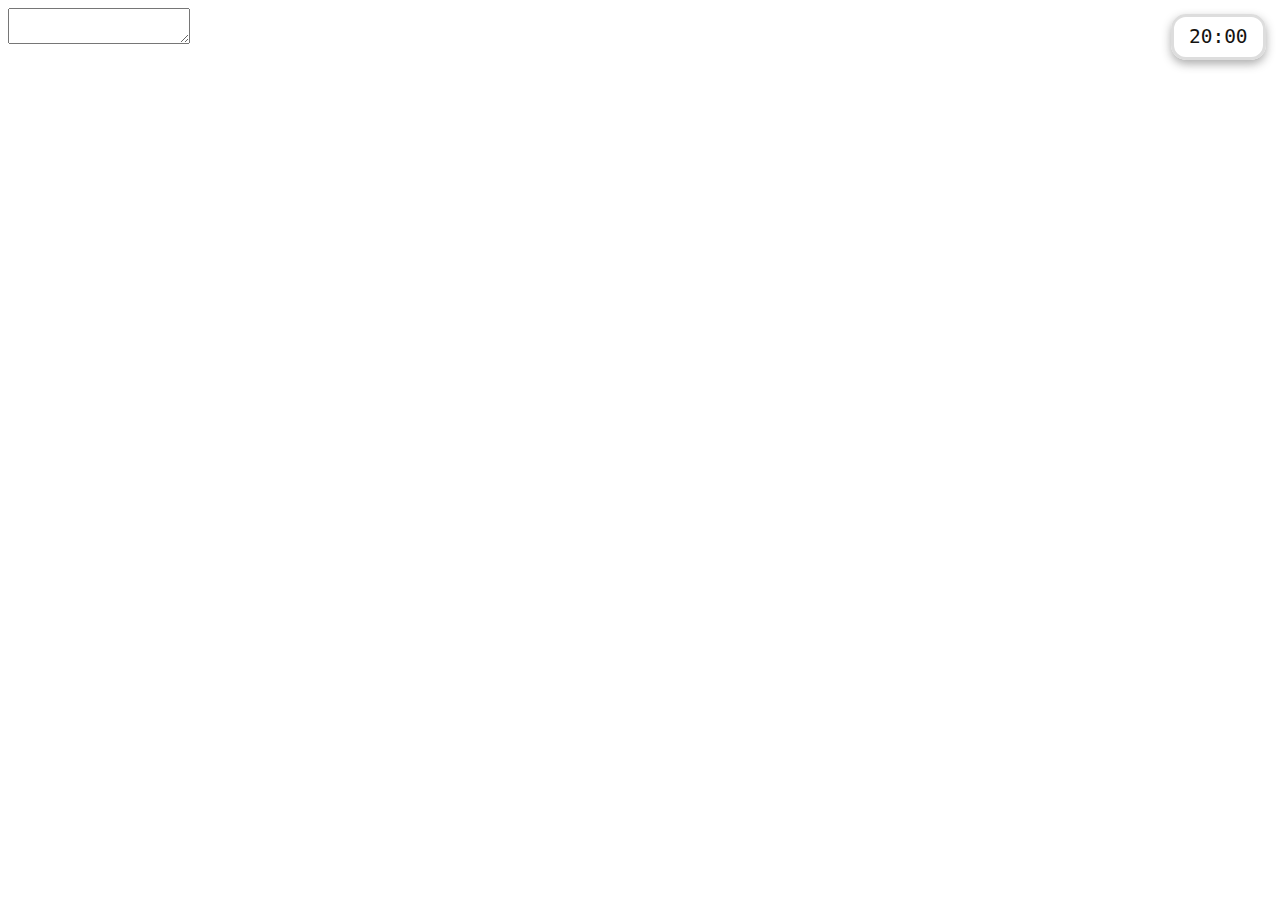
<file: index.html>
<!DOCTYPE html>
<html lang="" xml:lang="">
  <head>
    <title>Descubrimiento de patrones en datos de movimiento usando modelos supervisados y no supervisados</title>
    <meta charset="utf-8" />
    <meta name="author" content="Emmanuel Alcalá" />
    <meta name="date" content="2023-11-16" />
    <script src="index_files/header-attrs/header-attrs.js"></script>
    <link rel="stylesheet" href="xaringan-themer.css" type="text/css" />
    <link rel="stylesheet" href="libs/my-theme.css" type="text/css" />
  </head>
  <body>
    <textarea id="source">






class: center, title-slide, inverse-slide

&lt;style&gt;
.title-slide .remark-slide-number {
  display: none;
}

.title-slide h1 {
font-weight: bold;
font-size: 50px;
color: #282828;
}

.title-slide h2 {
font-weight: bold;
font-size: 40px;
color: #282828;
}

.subtitle-slide h1 {
  font-weight: bold;
  font-size: 40px;
}

.inverse-slide {
  background-color: #84a396;
  color: #020202;
}


.black-slide {
  background-color: #393533;
  color: #B58322;
}

&lt;/style&gt;

&lt;style&gt;
.remark-slide-content {
  font-size: 28px;
}

&lt;/style&gt;

&lt;style&gt;

.center2 {
  margin: -1%;
  position: absolute;
  top: 72%;
  left: 51%;
  width: 240px;
  height: 128px;
  -ms-transform: translate(-50%, -50%);
  transform: translate(-50%, -50%);
}

.logo {
  position: absolute;
  top: 1em;
  right: 1em;
  width: 110px;
  height: 128px;
  z-index: 0;
}

.my-one-page-font {
  font-size: 20px;
}

&lt;/style&gt;

&lt;style&gt;
blockquote {
    background-color: #afc0d5;
    /* font face italic */
    font-style: italic;
}
&lt;/style&gt;

&lt;style&gt;
div.footnotes {
  position: absolute;
  bottom: 0;
  margin-bottom: 10px;
  width: 80%;
  font-size: 0.6em;
}
&lt;/style&gt;

&lt;script&gt;
$(document).ready(function() {
  $('section:not(.backdrop):not(.title-slide)').append('&lt;div class=\"footnotes\"&gt;&lt;/div&gt;');

  // Use a regular expression to find and process your custom footnote syntax
  $('section').each(function() {
    var slide = $(this);
    var slideHtml = slide.html();

    slideHtml = slideHtml.replace(/\[\^(\d+)\]:\s*(.*?)\n/g, function(match, fnNum, text) {
      // Add the footnote text to the footnotes div
      var footnoteDiv = slide.find('div.footnotes');
      var existingFootnotes = footnoteDiv.html() || '';
      footnoteDiv.html(existingFootnotes + fnNum + '. ' + text + '&lt;br/&gt;');

      // Replace the footnote marker in the slide with a superscript number
      return '&lt;sup&gt;' + fnNum + '&lt;/sup&gt;';
    });

    slide.html(slideHtml);
  });
});
&lt;/script&gt;



# Discovering patterns in motion data using ~~supervised and~~ unsupervised models
# Emmanuel Alcalá
## CEIC, Universidad de Guadalajara

.center2[
&lt;img src="img/logo_ceic.png" width="100%" style="display: block; margin: auto;" /&gt;
]

---
class: middle

# The importance of measuring the spatial domain

--

Typically, experiments measure behavior subject to two constraints:

--

* a set of discrete responses predefined by the experimenter

--

* a particular experimental paradigm or tradition that dictates, more or less, what is important to measure

--

These two constraints, in turn, are restricted by the space of possibilities that technology allows.

---
class: middle

# The importance of measuring the spatial domain

The study of learning and behavior began in *space* (e.g., mazes, open field, etc).

--

With the invention of the operant conditioning chamber, the experimental study of behavior focused on time (interruptions of switches per unit of time, to be precise).

--

The limitations of not measuring the (3) spatial dimension of behavior have been recognized. For example, Davison (2018) describes an experiment by Alsop (1987) where pigeons were unable to discriminate between two magnetic fields. However, Mora et al (2004) achieved discrimination when they allowed pigeons to *walk*.

---
class: middle

&lt;blockquote&gt;
But behavior in the one dimension of time cannot properly and fully simulate behavior in time plus the additional 3 dimensions of space, because time is unidirectional and space is bidirectional. 
.right[-- &lt;cite&gt;Michael Davison, 2018&lt;/cite&gt;]
&lt;/blockquote&gt;

--

To the extent that behavior occurs in space and time, the importance of studying the spatial dynamics of behavior remains an empirical question.

---
class: middle

--

However, acknowledging it is not enough. Measuring behavior continuously in space increases the number of dimensions, which has long been a technical problem.

--

Here we illustrate a workflow that makes use of recent developments in ML that could help solve these problems.

--

We just explored a class of learning models called *unsupervised* models. These models are used to discover patterns in data without the need for a predefined labels.

---
class: middle

## Workflow

&lt;img src="img/diagrama_DLC.png" width="80%" style="display: block; margin: auto;" /&gt;
---
class: middle

## Data

Data comes from Campos-Ordonez et al (2022). The positional data of mice exposed to Cyclohexane and non-exposed mice was obtained using DeepLabCut (Mathis et al, 2018). Nine bodyparts were tracked: nose, left ear, right ear, neck, middle back, tail base, and three points along the tail.

&lt;img src="img/keypointing.png" width="50%" style="display: block; margin: auto;" /&gt;
---
class: middle

Example of reconstruction of a mouse's trajectory using estimated poses with DLC.

&lt;img src="img/T17_EXP_26_ABRIL_PM_tseconds.gif" width="70%" style="display: block; margin: auto;" /&gt;
&lt;!-- 
&lt;img src="img/T17_EXP_26_ABRIL_PM_tseconds.gif" width="70%" alt="Description"&gt; --&gt;

---
class: middle

## Feature engineering

Let `\(\boldsymbol{\gamma}_i(t)=(x_i(t), y_i(t))\)` for bodypart `\(i\)` at time `\(t\)`. The following features were obtaining from the positional data:

&lt;img src="img/features.png" width="60%" style="display: block; margin: auto;" /&gt;
---
class: middle

## Embedding using a variational autoencoder

--

A variational autoencoder (VAE) is a generative model that learns a latent space `\(\mathbf{Z}\)`, low-dimensional representation of the data that captures the most important features, from `\(\mathbf{X}\)`. 

--

The VAE is trained to reconstruct the data `\(\mathbf{\tilde{X}}\)` from the latent space, a probability distribution that is assumed to be a multivariate normal distribution.

&lt;img src="img/vae.png" width="60%" style="display: block; margin: auto;" /&gt;

---
class: middle

## Behavioral segmentation using a hidden Markov model

--

From the latent space (or directly with the features), we can use a hidden Markov model to segment the data into behavioral states. 

--

A hidden Markov model is a generative model that assumes that the data is generated by a Markov process with hidden states. The hidden states are not directly observable, but the data is. The hidden states are assumed to be a Markov process, i.e., the probability of being in a state at time `\(t\)` depends only on the state at time `\(t-1\)`.

---
class: middle

# Results

## HMM with kinematic features as input

We were able to segment the data in three states using the kinematic features as input to the HMM. Ordering the mean speed or acceleration features by states we can see three modes of locomotion: stop (with micromovements), slow, and fast. However, we were not able to identify some clear patterns like circling.

&lt;img src="img/Fig3.png" width="50%" style="display: block; margin: auto;" /&gt;
---
class: middle

## HMM with VAE latent space as input

Using the latent space of the VAE as input to the HMM, we were able to identify several states, two on which included circling

For visualization, because the latent space is still high-dimensional, we used UMAP to reduce the dimensionality to 2D.

UMAP is a non-linear dimensionality reduction algorithm that preserves the global and local structure of the data.

---
class: middle, black-slide

Left is UMAP embedding of the latent space of the VAE colored by state from HMM. A dot point is showing the state-space trajectory of a mouse. 

&lt;div style="display: flex;"&gt;
  &lt;div style="flex: 3;"&gt;
    &lt;video width="90%" height="90%" controls id="my_video"&gt;
      &lt;source src="img/umap_states_vame_first.mp4" type="video/mp4"&gt;
    &lt;/video&gt;
  &lt;/div&gt;
  &lt;div style="flex: 1; text-align: center;"&gt;
    &lt;p&gt;Minuto 2&lt;/p&gt;
  &lt;/div&gt;
&lt;/div&gt;

&lt;div style="display: flex;"&gt;
  &lt;div style="flex: 3;"&gt;
    &lt;video width="90%" height="90%" controls id="my_video"&gt;
      &lt;source src="img/umap_states_vame_circling.mp4" type="video/mp4"&gt;
    &lt;/video&gt;
  &lt;/div&gt;
  &lt;div style="flex: 1; text-align: center;"&gt;
    &lt;p&gt;Minuto 17&lt;/p&gt;
  &lt;/div&gt;
&lt;/div&gt;

---
class: middle

## What's next

--

* Exploring other models (LSTM, AR-HMM, etc).
* Fine tune the VAE.
* Validate the model and the states with trained observers.

---
class: middle

.center[
  # Gracias
.content-box[jealcalat@gmail.com]
]
    </textarea>
<style data-target="print-only">@media screen {.remark-slide-container{display:block;}.remark-slide-scaler{box-shadow:none;}}</style>
<script src="https://remarkjs.com/downloads/remark-latest.min.js"></script>
<script>var slideshow = remark.create({
"ratio": "16:9",
"highlightStyle": "github",
"highlightLines": true,
"countIncrementalSlides": false
});
if (window.HTMLWidgets) slideshow.on('afterShowSlide', function (slide) {
  window.dispatchEvent(new Event('resize'));
});
(function(d) {
  var s = d.createElement("style"), r = d.querySelector(".remark-slide-scaler");
  if (!r) return;
  s.type = "text/css"; s.innerHTML = "@page {size: " + r.style.width + " " + r.style.height +"; }";
  d.head.appendChild(s);
})(document);

(function(d) {
  var el = d.getElementsByClassName("remark-slides-area");
  if (!el) return;
  var slide, slides = slideshow.getSlides(), els = el[0].children;
  for (var i = 1; i < slides.length; i++) {
    slide = slides[i];
    if (slide.properties.continued === "true" || slide.properties.count === "false") {
      els[i - 1].className += ' has-continuation';
    }
  }
  var s = d.createElement("style");
  s.type = "text/css"; s.innerHTML = "@media print { .has-continuation { display: none; } }";
  d.head.appendChild(s);
})(document);
// delete the temporary CSS (for displaying all slides initially) when the user
// starts to view slides
(function() {
  var deleted = false;
  slideshow.on('beforeShowSlide', function(slide) {
    if (deleted) return;
    var sheets = document.styleSheets, node;
    for (var i = 0; i < sheets.length; i++) {
      node = sheets[i].ownerNode;
      if (node.dataset["target"] !== "print-only") continue;
      node.parentNode.removeChild(node);
    }
    deleted = true;
  });
})();
// add `data-at-shortcutkeys` attribute to <body> to resolve conflicts with JAWS
// screen reader (see PR #262)
(function(d) {
  let res = {};
  d.querySelectorAll('.remark-help-content table tr').forEach(tr => {
    const t = tr.querySelector('td:nth-child(2)').innerText;
    tr.querySelectorAll('td:first-child .key').forEach(key => {
      const k = key.innerText;
      if (/^[a-z]$/.test(k)) res[k] = t;  // must be a single letter (key)
    });
  });
  d.body.setAttribute('data-at-shortcutkeys', JSON.stringify(res));
})(document);
(function() {
  "use strict"
  // Replace <script> tags in slides area to make them executable
  var scripts = document.querySelectorAll(
    '.remark-slides-area .remark-slide-container script'
  );
  if (!scripts.length) return;
  for (var i = 0; i < scripts.length; i++) {
    var s = document.createElement('script');
    var code = document.createTextNode(scripts[i].textContent);
    s.appendChild(code);
    var scriptAttrs = scripts[i].attributes;
    for (var j = 0; j < scriptAttrs.length; j++) {
      s.setAttribute(scriptAttrs[j].name, scriptAttrs[j].value);
    }
    scripts[i].parentElement.replaceChild(s, scripts[i]);
  }
})();
(function() {
  var links = document.getElementsByTagName('a');
  for (var i = 0; i < links.length; i++) {
    if (/^(https?:)?\/\//.test(links[i].getAttribute('href'))) {
      links[i].target = '_blank';
    }
  }
})();
// adds .remark-code-has-line-highlighted class to <pre> parent elements
// of code chunks containing highlighted lines with class .remark-code-line-highlighted
(function(d) {
  const hlines = d.querySelectorAll('.remark-code-line-highlighted');
  const preParents = [];
  const findPreParent = function(line, p = 0) {
    if (p > 1) return null; // traverse up no further than grandparent
    const el = line.parentElement;
    return el.tagName === "PRE" ? el : findPreParent(el, ++p);
  };

  for (let line of hlines) {
    let pre = findPreParent(line);
    if (pre && !preParents.includes(pre)) preParents.push(pre);
  }
  preParents.forEach(p => p.classList.add("remark-code-has-line-highlighted"));
})(document);</script>
<!DOCTYPE html PUBLIC "-//W3C//DTD XHTML 1.0 Transitional//EN" "http://www.w3.org/TR/xhtml1/DTD/xhtml1-transitional.dtd">
</style>
  <script>// Pandoc 2.9 adds attributes on both header and div. We remove the former (to
// be compatible with the behavior of Pandoc < 2.8).
document.addEventListener('DOMContentLoaded', function(e) {
  var hs = document.querySelectorAll("div.section[class*='level'] > :first-child");
  var i, h, a;
  for (i = 0; i < hs.length; i++) {
    h = hs[i];
    if (!/^h[1-6]$/i.test(h.tagName)) continue;  // it should be a header h1-h6
    a = h.attributes;
    while (a.length > 0) h.removeAttribute(a[0].name);
  }
});
</script>
  <style type="text/css">.countdown {
background: inherit;
position: absolute;
cursor: pointer;
font-size: 1.2em;
line-height: 1;
border-color: #ddd;
border-width: 3px;
border-style: solid;
border-radius: 15px;
box-shadow: 0px 4px 10px 0px rgba(50, 50, 50, 0.4);
-webkit-box-shadow: 0px 4px 10px 0px rgba(50, 50, 50, 0.4);
margin: 0.6em;
padding: 10px 15px;
text-align: center;
z-index: 10;
-webkit-user-select: none;
-moz-user-select: none;
-ms-user-select: none;
user-select: none;
}
.countdown {
display: flex;
align-items: center;
justify-content: center;
}
.countdown .countdown-time {
background: none;
font-size: 100%;
padding: 0;
}
.countdown-digits {
color: inherit;
}
.countdown.running {
border-color: #2A9B59FF;
background-color: #43AC6A;
}
.countdown.running .countdown-digits {
color: #002F14FF;
}
.countdown.finished {
border-color: #DE3000FF;
background-color: #F04124;
}
.countdown.finished .countdown-digits {
color: #4A0900FF;
}
.countdown.running.warning {
border-color: #CEAC04FF;
background-color: #E6C229;
}
.countdown.running.warning .countdown-digits {
color: #3A2F02FF;
}
.countdown.running.blink-colon .countdown-digits.colon {
opacity: 0.1;
}

.countdown:not(.running) .countdown-controls {
display: none;
}
.countdown-controls {
position: absolute;
top: -0.5rem;
right: -0.5rem;
left: -0.5rem;
display: flex;
justify-content: space-between;
margin: 0;
padding: 0;
}
.countdown-controls > button {
font-size: 1.5rem;
width: 1rem;
height: 1rem;
display: inline-block;
display: flex;
flex-direction: column;
align-items: center;
justify-content: center;
font-family: monospace;
padding: 10px;
margin: 0;
background: inherit;
border: 2px solid;
border-radius: 100%;
transition: 50ms transform ease-in-out, 150ms opacity ease-in;
--countdown-transition-distance: 10px;
}
.countdown .countdown-controls > button:last-child {
transform: translate(calc(-1 * var(--countdown-transition-distance)), var(--countdown-transition-distance));
opacity: 0;
color: #002F14FF;
background-color: #43AC6A;
border-color: #2A9B59FF;
}
.countdown .countdown-controls > button:first-child {
transform: translate(var(--countdown-transition-distance), var(--countdown-transition-distance));
opacity: 0;
color: #4A0900FF;
background-color: #F04124;
border-color: #DE3000FF;
}
.countdown.running:hover .countdown-controls > button,
.countdown.running:focus-within .countdown-controls > button{
transform: translate(0, 0);
opacity: 1;
}
.countdown.running:hover .countdown-controls > button:hover,
.countdown.running:focus-within .countdown-controls > button:hover{
transform: translate(0, calc(var(--countdown-transition-distance) / -2));
box-shadow: 0px 2px 5px 0px rgba(50, 50, 50, 0.4);
-webkit-box-shadow: 0px 2px 5px 0px rgba(50, 50, 50, 0.4);
}
.countdown.running:hover .countdown-controls > button:active,
.countdown.running:focus-within .countdown-controls > button:active{
transform: translate(0, calc(var(--coutndown-transition-distance) / -5));
}

.countdown.countdown-fullscreen {
z-index: 0;
}
.countdown-fullscreen.running .countdown-controls {
top: 1rem;
left: 0;
right: 0;
justify-content: center;
}
.countdown-fullscreen.running .countdown-controls > button + button {
margin-left: 1rem;
}
</style>
  <script>/* globals Shiny,Audio */
class CountdownTimer {
  constructor (el, opts) {
    if (typeof el === 'string' || el instanceof String) {
      el = document.querySelector(el)
    }

    if (el.counter) {
      return el.counter
    }

    const minutes = parseInt(el.querySelector('.minutes').innerText || '0')
    const seconds = parseInt(el.querySelector('.seconds').innerText || '0')
    const duration = minutes * 60 + seconds

    function attrIsTrue (x) {
      if (x === true) return true
      return !!(x === 'true' || x === '' || x === '1')
    }

    this.element = el
    this.duration = duration
    this.end = null
    this.is_running = false
    this.warn_when = parseInt(el.dataset.warnWhen) || -1
    this.update_every = parseInt(el.dataset.updateEvery) || 1
    this.play_sound = attrIsTrue(el.dataset.playSound)
    this.blink_colon = attrIsTrue(el.dataset.blinkColon)
    this.startImmediately = attrIsTrue(el.dataset.startImmediately)
    this.timeout = null
    this.display = { minutes, seconds }

    if (opts.src_location) {
      this.src_location = opts.src_location
    }

    this.addEventListeners()
  }

  addEventListeners () {
    const self = this

    if (this.startImmediately) {
      if (window.remark && window.slideshow) {
        // Remark (xaringan) support
        const isOnVisibleSlide = () => {
          return document.querySelector('.remark-visible').contains(self.element)
        }
        if (isOnVisibleSlide()) {
          self.start()
        } else {
          let started_once = 0
          window.slideshow.on('afterShowSlide', function () {
            if (started_once > 0) return
            if (isOnVisibleSlide()) {
              self.start()
              started_once = 1
            }
          })
        }
      } else if (window.Reveal) {
        // Revealjs (quarto) support
        const isOnVisibleSlide = () => {
          const currentSlide = document.querySelector('.reveal .slide.present')
          return currentSlide ? currentSlide.contains(self.element) : false
        }
        if (isOnVisibleSlide()) {
          self.start()
        } else {
          const revealStartTimer = () => {
            if (isOnVisibleSlide()) {
              self.start()
              window.Reveal.off('slidechanged', revealStartTimer)
            }
          }
          window.Reveal.on('slidechanged', revealStartTimer)
        }
      } else if (window.IntersectionObserver) {
        // All other situtations use IntersectionObserver
        const onVisible = (element, callback) => {
          new window.IntersectionObserver((entries, observer) => {
            entries.forEach(entry => {
              if (entry.intersectionRatio > 0) {
                callback(element)
                observer.disconnect()
              }
            })
          }).observe(element)
        }
        onVisible(this.element, el => el.countdown.start())
      } else {
        // or just start the timer as soon as it's initialized
        this.start()
      }
    }

    function haltEvent (ev) {
      ev.preventDefault()
      ev.stopPropagation()
    }
    function isSpaceOrEnter (ev) {
      return ev.code === 'Space' || ev.code === 'Enter'
    }
    function isArrowUpOrDown (ev) {
      return ev.code === 'ArrowUp' || ev.code === 'ArrowDown'
    }

    ;['click', 'touchend'].forEach(function (eventType) {
      self.element.addEventListener(eventType, function (ev) {
        haltEvent(ev)
        self.is_running ? self.stop() : self.start()
      })
    })
    this.element.addEventListener('keydown', function (ev) {
      if (ev.code === "Escape") {
        self.reset()
        haltEvent(ev)
      }
      if (!isSpaceOrEnter(ev) && !isArrowUpOrDown(ev)) return
      haltEvent(ev)
      if (isSpaceOrEnter(ev)) {
        self.is_running ? self.stop() : self.start()
        return
      }

      if (!self.is_running) return

      if (ev.code === 'ArrowUp') {
        self.bumpUp()
      } else if (ev.code === 'ArrowDown') {
        self.bumpDown()
      }
    })
    this.element.addEventListener('dblclick', function (ev) {
      haltEvent(ev)
      if (self.is_running) self.reset()
    })
    this.element.addEventListener('touchmove', haltEvent)

    const btnBumpDown = this.element.querySelector('.countdown-bump-down')
    ;['click', 'touchend'].forEach(function (eventType) {
      btnBumpDown.addEventListener(eventType, function (ev) {
        haltEvent(ev)
        if (self.is_running) self.bumpDown()
      })
    })
    btnBumpDown.addEventListener('keydown', function (ev) {
      if (!isSpaceOrEnter(ev) || !self.is_running) return
      haltEvent(ev)
      self.bumpDown()
    })

    const btnBumpUp = this.element.querySelector('.countdown-bump-up')
    ;['click', 'touchend'].forEach(function (eventType) {
      btnBumpUp.addEventListener(eventType, function (ev) {
        haltEvent(ev)
        if (self.is_running) self.bumpUp()
      })
    })
    btnBumpUp.addEventListener('keydown', function (ev) {
      if (!isSpaceOrEnter(ev) || !self.is_running) return
      haltEvent(ev)
      self.bumpUp()
    })
    this.element.querySelector('.countdown-controls').addEventListener('dblclick', function (ev) {
      haltEvent(ev)
    })
  }

  remainingTime () {
    const remaining = this.is_running
      ? (this.end - Date.now()) / 1000
      : this.remaining || this.duration

    let minutes = Math.floor(remaining / 60)
    let seconds = Math.ceil(remaining - minutes * 60)

    if (seconds > 59) {
      minutes = minutes + 1
      seconds = seconds - 60
    }

    return { remaining, minutes, seconds }
  }

  start () {
    if (this.is_running) return

    this.is_running = true

    if (this.remaining) {
      // Having a static remaining time indicates timer was paused
      this.end = Date.now() + this.remaining * 1000
      this.remaining = null
    } else {
      this.end = Date.now() + this.duration * 1000
    }

    this.reportStateToShiny('start')

    this.element.classList.remove('finished')
    this.element.classList.add('running')
    this.update(true)
    this.tick()
  }

  tick (run_again) {
    if (typeof run_again === 'undefined') {
      run_again = true
    }

    if (!this.is_running) return

    const { seconds: secondsWas } = this.display
    this.update()

    if (run_again) {
      const delay = (this.end - Date.now() > 10000) ? 1000 : 250
      this.blinkColon(secondsWas)
      this.timeout = setTimeout(this.tick.bind(this), delay)
    }
  }

  blinkColon (secondsWas) {
    // don't blink unless option is set
    if (!this.blink_colon) return
    // warn_when always updates the seconds
    if (this.warn_when > 0 && Date.now() + this.warn_when > this.end) {
      this.element.classList.remove('blink-colon')
      return
    }
    const { seconds: secondsIs } = this.display
    if (secondsIs > 10 || secondsWas !== secondsIs) {
      this.element.classList.toggle('blink-colon')
    }
  }

  update (force) {
    if (typeof force === 'undefined') {
      force = false
    }

    const { remaining, minutes, seconds } = this.remainingTime()

    const setRemainingTime = (selector, time) => {
      const timeContainer = this.element.querySelector(selector)
      if (!timeContainer) return
      time = Math.max(time, 0)
      timeContainer.innerText = String(time).padStart(2, 0)
    }

    if (this.is_running && remaining < 0.25) {
      this.stop()
      setRemainingTime('.minutes', 0)
      setRemainingTime('.seconds', 0)
      this.playSound()
      return
    }

    const should_update = force ||
      Math.round(remaining) < this.warn_when ||
      Math.round(remaining) % this.update_every === 0

    if (should_update) {
      this.element.classList.toggle('warning', remaining <= this.warn_when)
      this.display = { minutes, seconds }
      setRemainingTime('.minutes', minutes)
      setRemainingTime('.seconds', seconds)
    }
  }

  stop () {
    const { remaining } = this.remainingTime()
    if (remaining > 1) {
      this.remaining = remaining
    }
    this.element.classList.remove('running')
    this.element.classList.remove('warning')
    this.element.classList.remove('blink-colon')
    this.element.classList.add('finished')
    this.is_running = false
    this.end = null
    this.reportStateToShiny('stop')
    this.timeout = clearTimeout(this.timeout)
  }

  reset () {
    this.stop()
    this.remaining = null
    this.update(true)
    this.reportStateToShiny('reset')
    this.element.classList.remove('finished')
    this.element.classList.remove('warning')
  }

  setValues (opts) {
    if (typeof opts.warn_when !== 'undefined') {
      this.warn_when = opts.warn_when
    }
    if (typeof opts.update_every !== 'undefined') {
      this.update_every = opts.update_every
    }
    if (typeof opts.blink_colon !== 'undefined') {
      this.blink_colon = opts.blink_colon
      if (!opts.blink_colon) {
        this.element.classList.remove('blink-colon')
      }
    }
    if (typeof opts.play_sound !== 'undefined') {
      this.play_sound = opts.play_sound
    }
    if (typeof opts.duration !== 'undefined') {
      this.duration = opts.duration
      if (this.is_running) {
        this.reset()
        this.start()
      }
    }
    this.reportStateToShiny('update')
    this.update(true)
  }

  bumpTimer (val, round) {
    round = typeof round === 'boolean' ? round : true
    const { remaining } = this.remainingTime()
    let newRemaining = remaining + val
    if (newRemaining <= 0) {
      this.setRemaining(0)
      this.stop()
      return
    }
    if (round && newRemaining > 10) {
      newRemaining = Math.round(newRemaining / 5) * 5
    }
    this.setRemaining(newRemaining)
    this.reportStateToShiny(val > 0 ? 'bumpUp' : 'bumpDown')
    this.update(true)
  }

  bumpUp (val) {
    if (!this.is_running) {
      console.error('timer is not running')
      return
    }
    this.bumpTimer(
      val || this.bumpIncrementValue(),
      typeof val === 'undefined'
    )
  }

  bumpDown (val) {
    if (!this.is_running) {
      console.error('timer is not running')
      return
    }
    this.bumpTimer(
      val || -1 * this.bumpIncrementValue(),
      typeof val === 'undefined'
    )
  }

  setRemaining (val) {
    if (!this.is_running) {
      console.error('timer is not running')
      return
    }
    this.end = Date.now() + val * 1000
    this.update(true)
  }

  playSound () {
    let url = this.play_sound
    if (!url) return
    if (typeof url === 'boolean') {
      const src = this.src_location
        ? this.src_location.replace('/countdown.js', '')
        : 'libs/countdown'
      url = src + '/smb_stage_clear.mp3'
    }
    const sound = new Audio(url)
    sound.play()
  }

  bumpIncrementValue (val) {
    val = val || this.remainingTime().remaining
    if (val <= 30) {
      return 5
    } else if (val <= 300) {
      return 15
    } else if (val <= 3000) {
      return 30
    } else {
      return 60
    }
  }

  reportStateToShiny (action) {
    if (!window.Shiny) return

    const inputId = this.element.id
    const data = {
      event: {
        action,
        time: new Date().toISOString()
      },
      timer: {
        is_running: this.is_running,
        end: this.end ? new Date(this.end).toISOString() : null,
        remaining: this.remainingTime()
      }
    }

    function shinySetInputValue () {
      if (!window.Shiny.setInputValue) {
        setTimeout(shinySetInputValue, 100)
        return
      }
      window.Shiny.setInputValue(inputId, data)
    }

    shinySetInputValue()
  }
}

(function () {
  const CURRENT_SCRIPT = document.currentScript.getAttribute('src')

  document.addEventListener('DOMContentLoaded', function () {
    const els = document.querySelectorAll('.countdown')
    if (!els || !els.length) {
      return
    }
    els.forEach(function (el) {
      el.countdown = new CountdownTimer(el, { src_location: CURRENT_SCRIPT })
    })

    if (window.Shiny) {
      Shiny.addCustomMessageHandler('countdown:update', function (x) {
        if (!x.id) {
          console.error('No `id` provided, cannot update countdown')
          return
        }
        const el = document.getElementById(x.id)
        el.countdown.setValues(x)
      })

      Shiny.addCustomMessageHandler('countdown:start', function (id) {
        const el = document.getElementById(id)
        if (!el) return
        el.countdown.start()
      })

      Shiny.addCustomMessageHandler('countdown:stop', function (id) {
        const el = document.getElementById(id)
        if (!el) return
        el.countdown.stop()
      })

      Shiny.addCustomMessageHandler('countdown:reset', function (id) {
        const el = document.getElementById(id)
        if (!el) return
        el.countdown.reset()
      })

      Shiny.addCustomMessageHandler('countdown:bumpUp', function (id) {
        const el = document.getElementById(id)
        if (!el) return
        el.countdown.bumpUp()
      })

      Shiny.addCustomMessageHandler('countdown:bumpDown', function (id) {
        const el = document.getElementById(id)
        if (!el) return
        el.countdown.bumpDown()
      })
    }
  })
})()
</script>
</head>
<body>
<div class="countdown" id="timer_532c9bf8" data-update-every="1" tabindex="0" style="top:0;right:0;font-size:1.5em;z-index:100">
<div class="countdown-controls"><button class="countdown-bump-down">−</button><button class="countdown-bump-up">+</button></div>
<code class="countdown-time"><span class="countdown-digits minutes">20</span><span class="countdown-digits colon">:</span><span class="countdown-digits seconds">00</span></code>
</div>
</body>
</html>

<script>
slideshow._releaseMath = function(el) {
  var i, text, code, codes = el.getElementsByTagName('code');
  for (i = 0; i < codes.length;) {
    code = codes[i];
    if (code.parentNode.tagName !== 'PRE' && code.childElementCount === 0) {
      text = code.textContent;
      if (/^\\\((.|\s)+\\\)$/.test(text) || /^\\\[(.|\s)+\\\]$/.test(text) ||
          /^\$\$(.|\s)+\$\$$/.test(text) ||
          /^\\begin\{([^}]+)\}(.|\s)+\\end\{[^}]+\}$/.test(text)) {
        code.outerHTML = code.innerHTML;  // remove <code></code>
        continue;
      }
    }
    i++;
  }
};
slideshow._releaseMath(document);
</script>
<!-- dynamically load mathjax for compatibility with self-contained -->
<script>
(function () {
  var script = document.createElement('script');
  script.type = 'text/javascript';
  script.src  = 'https://mathjax.rstudio.com/latest/MathJax.js?config=TeX-MML-AM_CHTML';
  if (location.protocol !== 'file:' && /^https?:/.test(script.src))
    script.src  = script.src.replace(/^https?:/, '');
  document.getElementsByTagName('head')[0].appendChild(script);
})();
</script>
  </body>
</html>
</file>
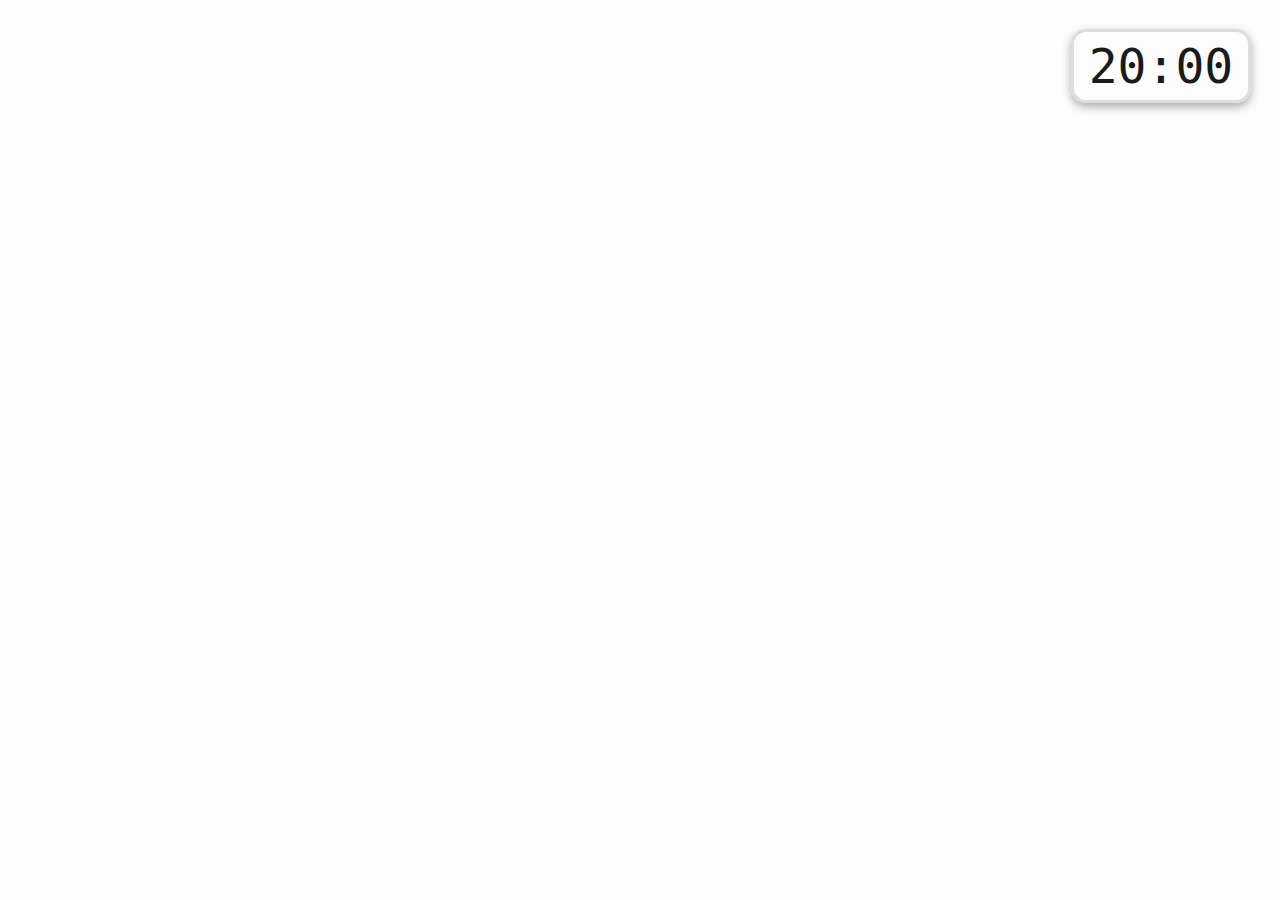
<file: timer.html>
<!DOCTYPE html PUBLIC "-//W3C//DTD XHTML 1.0 Transitional//EN" "http://www.w3.org/TR/xhtml1/DTD/xhtml1-transitional.dtd">
<html xmlns="http://www.w3.org/1999/xhtml">
<head>
  <meta http-equiv="Content-Type" content="text/html; charset=utf-8" />
  <meta http-equiv="Content-Style-Type" content="text/css" />
  <meta name="generator" content="pandoc" />
  <title>timer.knit</title>
  <style type="text/css">
html {
color: #1a1a1a;
background-color: #fdfdfd;
}
body {
margin: 0 auto;
max-width: 36em;
padding-left: 50px;
padding-right: 50px;
padding-top: 50px;
padding-bottom: 50px;
hyphens: auto;
overflow-wrap: break-word;
text-rendering: optimizeLegibility;
font-kerning: normal;
}
@media (max-width: 600px) {
body {
font-size: 0.9em;
padding: 12px;
}
h1 {
font-size: 1.8em;
}
}
@media print {
html {
background-color: white;
}
body {
background-color: transparent;
color: black;
font-size: 12pt;
}
p, h2, h3 {
orphans: 3;
widows: 3;
}
h2, h3, h4 {
page-break-after: avoid;
}
}
p {
margin: 1em 0;
}
a {
color: #1a1a1a;
}
a:visited {
color: #1a1a1a;
}
img {
max-width: 100%;
}
h1, h2, h3, h4, h5, h6 {
margin-top: 1.4em;
}
h5, h6 {
font-size: 1em;
font-style: italic;
}
h6 {
font-weight: normal;
}
ol, ul {
padding-left: 1.7em;
margin-top: 1em;
}
li > ol, li > ul {
margin-top: 0;
}
blockquote {
margin: 1em 0 1em 1.7em;
padding-left: 1em;
border-left: 2px solid #e6e6e6;
color: #606060;
}
code {
font-family: Menlo, Monaco, Consolas, 'Lucida Console', monospace;
font-size: 85%;
margin: 0;
hyphens: manual;
}
pre {
margin: 1em 0;
overflow: auto;
}
pre code {
padding: 0;
overflow: visible;
overflow-wrap: normal;
}
.sourceCode {
background-color: transparent;
overflow: visible;
}
hr {
background-color: #1a1a1a;
border: none;
height: 1px;
margin: 1em 0;
}
table {
margin: 1em 0;
border-collapse: collapse;
width: 100%;
overflow-x: auto;
display: block;
font-variant-numeric: lining-nums tabular-nums;
}
table caption {
margin-bottom: 0.75em;
}
tbody {
margin-top: 0.5em;
border-top: 1px solid #1a1a1a;
border-bottom: 1px solid #1a1a1a;
}
th {
border-top: 1px solid #1a1a1a;
padding: 0.25em 0.5em 0.25em 0.5em;
}
td {
padding: 0.125em 0.5em 0.25em 0.5em;
}
header {
margin-bottom: 4em;
text-align: center;
}
#TOC li {
list-style: none;
}
#TOC ul {
padding-left: 1.3em;
}
#TOC > ul {
padding-left: 0;
}
#TOC a:not(:hover) {
text-decoration: none;
}
code{white-space: pre-wrap;}
span.smallcaps{font-variant: small-caps;}
div.columns{display: flex; gap: min(4vw, 1.5em);}
div.column{flex: auto; overflow-x: auto;}
div.hanging-indent{margin-left: 1.5em; text-indent: -1.5em;}

ul.task-list[class]{list-style: none;}
ul.task-list li input[type="checkbox"] {
font-size: inherit;
width: 0.8em;
margin: 0 0.8em 0.2em -1.6em;
vertical-align: middle;
}
</style>
  <script>// Pandoc 2.9 adds attributes on both header and div. We remove the former (to
// be compatible with the behavior of Pandoc < 2.8).
document.addEventListener('DOMContentLoaded', function(e) {
  var hs = document.querySelectorAll("div.section[class*='level'] > :first-child");
  var i, h, a;
  for (i = 0; i < hs.length; i++) {
    h = hs[i];
    if (!/^h[1-6]$/i.test(h.tagName)) continue;  // it should be a header h1-h6
    a = h.attributes;
    while (a.length > 0) h.removeAttribute(a[0].name);
  }
});
</script>
  <style type="text/css">.countdown {
background: inherit;
position: absolute;
cursor: pointer;
font-size: 3rem;
line-height: 1;
border-color: #ddd;
border-width: 3px;
border-style: solid;
border-radius: 15px;
box-shadow: 0px 4px 10px 0px rgba(50, 50, 50, 0.4);
-webkit-box-shadow: 0px 4px 10px 0px rgba(50, 50, 50, 0.4);
margin: 0.6em;
padding: 10px 15px;
text-align: center;
z-index: 10;
-webkit-user-select: none;
-moz-user-select: none;
-ms-user-select: none;
user-select: none;
}
.countdown {
display: flex;
align-items: center;
justify-content: center;
}
.countdown .countdown-time {
background: none;
font-size: 100%;
padding: 0;
}
.countdown-digits {
color: inherit;
}
.countdown.running {
border-color: #2A9B59FF;
background-color: #43AC6A;
}
.countdown.running .countdown-digits {
color: #002F14FF;
}
.countdown.finished {
border-color: #DE3000FF;
background-color: #F04124;
}
.countdown.finished .countdown-digits {
color: #4A0900FF;
}
.countdown.running.warning {
border-color: #CEAC04FF;
background-color: #E6C229;
}
.countdown.running.warning .countdown-digits {
color: #3A2F02FF;
}
.countdown.running.blink-colon .countdown-digits.colon {
opacity: 0.1;
}

.countdown:not(.running) .countdown-controls {
display: none;
}
.countdown-controls {
position: absolute;
top: -0.5rem;
right: -0.5rem;
left: -0.5rem;
display: flex;
justify-content: space-between;
margin: 0;
padding: 0;
}
.countdown-controls > button {
font-size: 1.5rem;
width: 1rem;
height: 1rem;
display: inline-block;
display: flex;
flex-direction: column;
align-items: center;
justify-content: center;
font-family: monospace;
padding: 10px;
margin: 0;
background: inherit;
border: 2px solid;
border-radius: 100%;
transition: 50ms transform ease-in-out, 150ms opacity ease-in;
--countdown-transition-distance: 10px;
}
.countdown .countdown-controls > button:last-child {
transform: translate(calc(-1 * var(--countdown-transition-distance)), var(--countdown-transition-distance));
opacity: 0;
color: #002F14FF;
background-color: #43AC6A;
border-color: #2A9B59FF;
}
.countdown .countdown-controls > button:first-child {
transform: translate(var(--countdown-transition-distance), var(--countdown-transition-distance));
opacity: 0;
color: #4A0900FF;
background-color: #F04124;
border-color: #DE3000FF;
}
.countdown.running:hover .countdown-controls > button,
.countdown.running:focus-within .countdown-controls > button{
transform: translate(0, 0);
opacity: 1;
}
.countdown.running:hover .countdown-controls > button:hover,
.countdown.running:focus-within .countdown-controls > button:hover{
transform: translate(0, calc(var(--countdown-transition-distance) / -2));
box-shadow: 0px 2px 5px 0px rgba(50, 50, 50, 0.4);
-webkit-box-shadow: 0px 2px 5px 0px rgba(50, 50, 50, 0.4);
}
.countdown.running:hover .countdown-controls > button:active,
.countdown.running:focus-within .countdown-controls > button:active{
transform: translate(0, calc(var(--coutndown-transition-distance) / -5));
}

.countdown.countdown-fullscreen {
z-index: 0;
}
.countdown-fullscreen.running .countdown-controls {
top: 1rem;
left: 0;
right: 0;
justify-content: center;
}
.countdown-fullscreen.running .countdown-controls > button + button {
margin-left: 1rem;
}
</style>
  <script>/* globals Shiny,Audio */
class CountdownTimer {
  constructor (el, opts) {
    if (typeof el === 'string' || el instanceof String) {
      el = document.querySelector(el)
    }

    if (el.counter) {
      return el.counter
    }

    const minutes = parseInt(el.querySelector('.minutes').innerText || '0')
    const seconds = parseInt(el.querySelector('.seconds').innerText || '0')
    const duration = minutes * 60 + seconds

    function attrIsTrue (x) {
      if (x === true) return true
      return !!(x === 'true' || x === '' || x === '1')
    }

    this.element = el
    this.duration = duration
    this.end = null
    this.is_running = false
    this.warn_when = parseInt(el.dataset.warnWhen) || -1
    this.update_every = parseInt(el.dataset.updateEvery) || 1
    this.play_sound = attrIsTrue(el.dataset.playSound)
    this.blink_colon = attrIsTrue(el.dataset.blinkColon)
    this.startImmediately = attrIsTrue(el.dataset.startImmediately)
    this.timeout = null
    this.display = { minutes, seconds }

    if (opts.src_location) {
      this.src_location = opts.src_location
    }

    this.addEventListeners()
  }

  addEventListeners () {
    const self = this

    if (this.startImmediately) {
      if (window.remark && window.slideshow) {
        // Remark (xaringan) support
        const isOnVisibleSlide = () => {
          return document.querySelector('.remark-visible').contains(self.element)
        }
        if (isOnVisibleSlide()) {
          self.start()
        } else {
          let started_once = 0
          window.slideshow.on('afterShowSlide', function () {
            if (started_once > 0) return
            if (isOnVisibleSlide()) {
              self.start()
              started_once = 1
            }
          })
        }
      } else if (window.Reveal) {
        // Revealjs (quarto) support
        const isOnVisibleSlide = () => {
          const currentSlide = document.querySelector('.reveal .slide.present')
          return currentSlide ? currentSlide.contains(self.element) : false
        }
        if (isOnVisibleSlide()) {
          self.start()
        } else {
          const revealStartTimer = () => {
            if (isOnVisibleSlide()) {
              self.start()
              window.Reveal.off('slidechanged', revealStartTimer)
            }
          }
          window.Reveal.on('slidechanged', revealStartTimer)
        }
      } else if (window.IntersectionObserver) {
        // All other situtations use IntersectionObserver
        const onVisible = (element, callback) => {
          new window.IntersectionObserver((entries, observer) => {
            entries.forEach(entry => {
              if (entry.intersectionRatio > 0) {
                callback(element)
                observer.disconnect()
              }
            })
          }).observe(element)
        }
        onVisible(this.element, el => el.countdown.start())
      } else {
        // or just start the timer as soon as it's initialized
        this.start()
      }
    }

    function haltEvent (ev) {
      ev.preventDefault()
      ev.stopPropagation()
    }
    function isSpaceOrEnter (ev) {
      return ev.code === 'Space' || ev.code === 'Enter'
    }
    function isArrowUpOrDown (ev) {
      return ev.code === 'ArrowUp' || ev.code === 'ArrowDown'
    }

    ;['click', 'touchend'].forEach(function (eventType) {
      self.element.addEventListener(eventType, function (ev) {
        haltEvent(ev)
        self.is_running ? self.stop() : self.start()
      })
    })
    this.element.addEventListener('keydown', function (ev) {
      if (ev.code === "Escape") {
        self.reset()
        haltEvent(ev)
      }
      if (!isSpaceOrEnter(ev) && !isArrowUpOrDown(ev)) return
      haltEvent(ev)
      if (isSpaceOrEnter(ev)) {
        self.is_running ? self.stop() : self.start()
        return
      }

      if (!self.is_running) return

      if (ev.code === 'ArrowUp') {
        self.bumpUp()
      } else if (ev.code === 'ArrowDown') {
        self.bumpDown()
      }
    })
    this.element.addEventListener('dblclick', function (ev) {
      haltEvent(ev)
      if (self.is_running) self.reset()
    })
    this.element.addEventListener('touchmove', haltEvent)

    const btnBumpDown = this.element.querySelector('.countdown-bump-down')
    ;['click', 'touchend'].forEach(function (eventType) {
      btnBumpDown.addEventListener(eventType, function (ev) {
        haltEvent(ev)
        if (self.is_running) self.bumpDown()
      })
    })
    btnBumpDown.addEventListener('keydown', function (ev) {
      if (!isSpaceOrEnter(ev) || !self.is_running) return
      haltEvent(ev)
      self.bumpDown()
    })

    const btnBumpUp = this.element.querySelector('.countdown-bump-up')
    ;['click', 'touchend'].forEach(function (eventType) {
      btnBumpUp.addEventListener(eventType, function (ev) {
        haltEvent(ev)
        if (self.is_running) self.bumpUp()
      })
    })
    btnBumpUp.addEventListener('keydown', function (ev) {
      if (!isSpaceOrEnter(ev) || !self.is_running) return
      haltEvent(ev)
      self.bumpUp()
    })
    this.element.querySelector('.countdown-controls').addEventListener('dblclick', function (ev) {
      haltEvent(ev)
    })
  }

  remainingTime () {
    const remaining = this.is_running
      ? (this.end - Date.now()) / 1000
      : this.remaining || this.duration

    let minutes = Math.floor(remaining / 60)
    let seconds = Math.ceil(remaining - minutes * 60)

    if (seconds > 59) {
      minutes = minutes + 1
      seconds = seconds - 60
    }

    return { remaining, minutes, seconds }
  }

  start () {
    if (this.is_running) return

    this.is_running = true

    if (this.remaining) {
      // Having a static remaining time indicates timer was paused
      this.end = Date.now() + this.remaining * 1000
      this.remaining = null
    } else {
      this.end = Date.now() + this.duration * 1000
    }

    this.reportStateToShiny('start')

    this.element.classList.remove('finished')
    this.element.classList.add('running')
    this.update(true)
    this.tick()
  }

  tick (run_again) {
    if (typeof run_again === 'undefined') {
      run_again = true
    }

    if (!this.is_running) return

    const { seconds: secondsWas } = this.display
    this.update()

    if (run_again) {
      const delay = (this.end - Date.now() > 10000) ? 1000 : 250
      this.blinkColon(secondsWas)
      this.timeout = setTimeout(this.tick.bind(this), delay)
    }
  }

  blinkColon (secondsWas) {
    // don't blink unless option is set
    if (!this.blink_colon) return
    // warn_when always updates the seconds
    if (this.warn_when > 0 && Date.now() + this.warn_when > this.end) {
      this.element.classList.remove('blink-colon')
      return
    }
    const { seconds: secondsIs } = this.display
    if (secondsIs > 10 || secondsWas !== secondsIs) {
      this.element.classList.toggle('blink-colon')
    }
  }

  update (force) {
    if (typeof force === 'undefined') {
      force = false
    }

    const { remaining, minutes, seconds } = this.remainingTime()

    const setRemainingTime = (selector, time) => {
      const timeContainer = this.element.querySelector(selector)
      if (!timeContainer) return
      time = Math.max(time, 0)
      timeContainer.innerText = String(time).padStart(2, 0)
    }

    if (this.is_running && remaining < 0.25) {
      this.stop()
      setRemainingTime('.minutes', 0)
      setRemainingTime('.seconds', 0)
      this.playSound()
      return
    }

    const should_update = force ||
      Math.round(remaining) < this.warn_when ||
      Math.round(remaining) % this.update_every === 0

    if (should_update) {
      this.element.classList.toggle('warning', remaining <= this.warn_when)
      this.display = { minutes, seconds }
      setRemainingTime('.minutes', minutes)
      setRemainingTime('.seconds', seconds)
    }
  }

  stop () {
    const { remaining } = this.remainingTime()
    if (remaining > 1) {
      this.remaining = remaining
    }
    this.element.classList.remove('running')
    this.element.classList.remove('warning')
    this.element.classList.remove('blink-colon')
    this.element.classList.add('finished')
    this.is_running = false
    this.end = null
    this.reportStateToShiny('stop')
    this.timeout = clearTimeout(this.timeout)
  }

  reset () {
    this.stop()
    this.remaining = null
    this.update(true)
    this.reportStateToShiny('reset')
    this.element.classList.remove('finished')
    this.element.classList.remove('warning')
  }

  setValues (opts) {
    if (typeof opts.warn_when !== 'undefined') {
      this.warn_when = opts.warn_when
    }
    if (typeof opts.update_every !== 'undefined') {
      this.update_every = opts.update_every
    }
    if (typeof opts.blink_colon !== 'undefined') {
      this.blink_colon = opts.blink_colon
      if (!opts.blink_colon) {
        this.element.classList.remove('blink-colon')
      }
    }
    if (typeof opts.play_sound !== 'undefined') {
      this.play_sound = opts.play_sound
    }
    if (typeof opts.duration !== 'undefined') {
      this.duration = opts.duration
      if (this.is_running) {
        this.reset()
        this.start()
      }
    }
    this.reportStateToShiny('update')
    this.update(true)
  }

  bumpTimer (val, round) {
    round = typeof round === 'boolean' ? round : true
    const { remaining } = this.remainingTime()
    let newRemaining = remaining + val
    if (newRemaining <= 0) {
      this.setRemaining(0)
      this.stop()
      return
    }
    if (round && newRemaining > 10) {
      newRemaining = Math.round(newRemaining / 5) * 5
    }
    this.setRemaining(newRemaining)
    this.reportStateToShiny(val > 0 ? 'bumpUp' : 'bumpDown')
    this.update(true)
  }

  bumpUp (val) {
    if (!this.is_running) {
      console.error('timer is not running')
      return
    }
    this.bumpTimer(
      val || this.bumpIncrementValue(),
      typeof val === 'undefined'
    )
  }

  bumpDown (val) {
    if (!this.is_running) {
      console.error('timer is not running')
      return
    }
    this.bumpTimer(
      val || -1 * this.bumpIncrementValue(),
      typeof val === 'undefined'
    )
  }

  setRemaining (val) {
    if (!this.is_running) {
      console.error('timer is not running')
      return
    }
    this.end = Date.now() + val * 1000
    this.update(true)
  }

  playSound () {
    let url = this.play_sound
    if (!url) return
    if (typeof url === 'boolean') {
      const src = this.src_location
        ? this.src_location.replace('/countdown.js', '')
        : 'libs/countdown'
      url = src + '/smb_stage_clear.mp3'
    }
    const sound = new Audio(url)
    sound.play()
  }

  bumpIncrementValue (val) {
    val = val || this.remainingTime().remaining
    if (val <= 30) {
      return 5
    } else if (val <= 300) {
      return 15
    } else if (val <= 3000) {
      return 30
    } else {
      return 60
    }
  }

  reportStateToShiny (action) {
    if (!window.Shiny) return

    const inputId = this.element.id
    const data = {
      event: {
        action,
        time: new Date().toISOString()
      },
      timer: {
        is_running: this.is_running,
        end: this.end ? new Date(this.end).toISOString() : null,
        remaining: this.remainingTime()
      }
    }

    function shinySetInputValue () {
      if (!window.Shiny.setInputValue) {
        setTimeout(shinySetInputValue, 100)
        return
      }
      window.Shiny.setInputValue(inputId, data)
    }

    shinySetInputValue()
  }
}

(function () {
  const CURRENT_SCRIPT = document.currentScript.getAttribute('src')

  document.addEventListener('DOMContentLoaded', function () {
    const els = document.querySelectorAll('.countdown')
    if (!els || !els.length) {
      return
    }
    els.forEach(function (el) {
      el.countdown = new CountdownTimer(el, { src_location: CURRENT_SCRIPT })
    })

    if (window.Shiny) {
      Shiny.addCustomMessageHandler('countdown:update', function (x) {
        if (!x.id) {
          console.error('No `id` provided, cannot update countdown')
          return
        }
        const el = document.getElementById(x.id)
        el.countdown.setValues(x)
      })

      Shiny.addCustomMessageHandler('countdown:start', function (id) {
        const el = document.getElementById(id)
        if (!el) return
        el.countdown.start()
      })

      Shiny.addCustomMessageHandler('countdown:stop', function (id) {
        const el = document.getElementById(id)
        if (!el) return
        el.countdown.stop()
      })

      Shiny.addCustomMessageHandler('countdown:reset', function (id) {
        const el = document.getElementById(id)
        if (!el) return
        el.countdown.reset()
      })

      Shiny.addCustomMessageHandler('countdown:bumpUp', function (id) {
        const el = document.getElementById(id)
        if (!el) return
        el.countdown.bumpUp()
      })

      Shiny.addCustomMessageHandler('countdown:bumpDown', function (id) {
        const el = document.getElementById(id)
        if (!el) return
        el.countdown.bumpDown()
      })
    }
  })
})()
</script>
</head>
<body>
<div class="countdown" id="timer_2c956b7e" data-update-every="1" tabindex="0" style="top:0;right:0;">
<div class="countdown-controls"><button class="countdown-bump-down">−</button><button class="countdown-bump-up">+</button></div>
<code class="countdown-time"><span class="countdown-digits minutes">20</span><span class="countdown-digits colon">:</span><span class="countdown-digits seconds">00</span></code>
</div>
</body>
</html>
</file>
<file: xaringan-themer.css>
/* -------------------------------------------------------
 *
 *     !! This file was generated by xaringanthemer !!
 *
 *  Changes made to this file directly will be overwritten
 *  if you used xaringanthemer in your xaringan slides Rmd
 *
 *  Issues or likes?
 *    - https://github.com/gadenbuie/xaringanthemer
 *    - https://www.garrickadenbuie.com
 *
 *  Need help? Try:
 *    - vignette(package = "xaringanthemer")
 *    - ?xaringanthemer::style_xaringan
 *    - xaringan wiki: https://github.com/yihui/xaringan/wiki
 *    - remarkjs wiki: https://github.com/gnab/remark/wiki
 *
 *  Version: 0.4.2
 *
 * ------------------------------------------------------- */
@import url(https://fonts.googleapis.com/css?family=Noto+Sans:400,400i,700,700i&display=swap);
@import url(https://fonts.googleapis.com/css?family=Cabin:600,600i&display=swap);
@import url(https://fonts.googleapis.com/css?family=Fira+Mono&display=swap);


:root {
  /* Fonts */
  --text-font-family: 'Latin Modern Sans';
  --text-font-is-google: 0;
  --text-font-family-fallback: -apple-system, BlinkMacSystemFont, avenir next, avenir, helvetica neue, helvetica, Ubuntu, roboto, noto, segoe ui, arial;
  --text-font-base: sans-serif;
  --header-font-family: 'Latin Modern Sans';
  --header-font-is-google: 0;
  --header-font-family-fallback: Georgia, serif;
  --code-font-family: 'Fira Mono';
  --code-font-is-google: 1;
  --base-font-size: 20px;
  --text-font-size: 1.2rem;
  --code-font-size: 0.9rem;
  --code-inline-font-size: 1em;
  --header-h1-font-size: 1.8rem;
  --header-h2-font-size: 1.7rem;
  --header-h3-font-size: 1.75rem;

  /* Colors */
  --text-color: #141310;
  --header-color: #728C81;
  --background-color: #d5d5d2;
  --link-color: #728C81;
  --text-bold-color: #728C81;
  --code-highlight-color: rgba(255,255,0,0.5);
  --inverse-text-color: #d5d5d2;
  --inverse-background-color: #728C81;
  --inverse-header-color: #d5d5d2;
  --inverse-link-color: #728C81;
  --title-slide-background-color: #d5d5d2;
  --title-slide-text-color: #728C81;
  --header-background-color: #728C81;
  --header-background-text-color: #d5d5d2;
  --primary: #d5d5d2;
  --secondary: #728C81;
  --red: #f34213;
  --purple: #3e2f5b;
  --orange: #c46303f8;
  --green: #136f63;
  --white: #FFFFFF;
  --gray: #c9c9c9;
  --bermellon: #ebdbb2;
  --black: #020202;
  --charcoal: #8393A8;
  --charcoal2: #afc0d5;
  --brownish: #A89883;
  --greenish: #84a396;
}-- #8393A8

html {
  font-size: var(--base-font-size);
}

body {
  font-family: var(--text-font-family), var(--text-font-family-fallback), var(--text-font-base);
  font-weight: normal;
  color: var(--text-color);
}
h1, h2, h3 {
  font-family: var(--header-font-family), var(--header-font-family-fallback);
  font-weight: 600;
  color: var(--header-color);
}
.remark-slide-content {
  background-color: var(--background-color);
  font-size: 1.2rem;
  padding: 16px 64px 16px 64px;
  width: 100%;
  height: 100%;
}
.remark-slide-content h1 {
  font-size: var(--header-h1-font-size);
}
.remark-slide-content h2 {
  font-size: var(--header-h2-font-size);
}
.remark-slide-content h3 {
  font-size: var(--header-h3-font-size);
}
.remark-code, .remark-inline-code {
  font-family: var(--code-font-family), Menlo, Consolas, Monaco, Liberation Mono, Lucida Console, monospace;
}
.remark-code {
  font-size: var(--code-font-size);
}
.remark-inline-code {
  font-size: var(--code-inline-font-size);
  color: #728C81;
}
.remark-slide-number {
  color: #141310;
  opacity: 1;
  font-size: 0.9rem;
}
strong {
  font-weight: bold;
  color: var(--text-bold-color);
}
a, a > code {
  color: var(--link-color);
  text-decoration: none;
}
.footnote {
  position: absolute;
  bottom: 60px;
  padding-right: 4em;
  font-size: 0.9em;
}
.remark-code-line-highlighted {
  background-color: var(--code-highlight-color);
}
.inverse {
  background-color: var(--inverse-background-color);
  color: var(--inverse-text-color);
  
}
.inverse h1, .inverse h2, .inverse h3 {
  color: var(--inverse-header-color);
}
.inverse a, .inverse a > code {
  color: var(--inverse-link-color);
}
.title-slide, .title-slide h1, .title-slide h2, .title-slide h3 {
  color: var(--title-slide-text-color);
}
.title-slide {
  background-color: var(--title-slide-background-color);
}
.title-slide .remark-slide-number {
  display: none;
}
/* Two-column layout */
.left-column {
  width: 20%;
  height: 92%;
  float: left;
}
.left-column h2, .left-column h3 {
  color: #728C8199;
}
.left-column h2:last-of-type, .left-column h3:last-child {
  color: #728C81;
}
.right-column {
  width: 75%;
  float: right;
  padding-top: 1em;
}
.pull-left {
  float: left;
  width: 47%;
}
.pull-right {
  float: right;
  width: 47%;
}
.pull-right + * {
  clear: both;
}
img, video, iframe {
  max-width: 100%;
}
blockquote {
  border-left: solid 5px #728C8180;
  padding-left: 1em;
}
.remark-slide table {
  margin: auto;
  border-top: 1px solid #666;
  border-bottom: 1px solid #666;
}
.remark-slide table thead th {
  border-bottom: 1px solid #ddd;
}
th, td {
  padding: 5px;
}
.remark-slide table:not(.table-unshaded) thead,
.remark-slide table:not(.table-unshaded) tfoot,
.remark-slide table:not(.table-unshaded) tr:nth-child(even) {
  background: #FAFAFA;
}
table.dataTable tbody {
  background-color: var(--background-color);
  color: var(--text-color);
}
table.dataTable.display tbody tr.odd {
  background-color: var(--background-color);
}
table.dataTable.display tbody tr.even {
  background-color: #FAFAFA;
}
table.dataTable.hover tbody tr:hover, table.dataTable.display tbody tr:hover {
  background-color: rgba(255, 255, 255, 0.5);
}
.dataTables_wrapper .dataTables_length, .dataTables_wrapper .dataTables_filter, .dataTables_wrapper .dataTables_info, .dataTables_wrapper .dataTables_processing, .dataTables_wrapper .dataTables_paginate {
  color: var(--text-color);
}
.dataTables_wrapper .dataTables_paginate .paginate_button {
  color: var(--text-color) !important;
}

/* Horizontal alignment of code blocks */
.remark-slide-content.left pre,
.remark-slide-content.center pre,
.remark-slide-content.right pre {
  text-align: start;
  width: max-content;
  max-width: 100%;
}
.remark-slide-content.left pre,
.remark-slide-content.right pre {
  min-width: 50%;
  min-width: min(40ch, 100%);
}
.remark-slide-content.center pre {
  min-width: 66%;
  min-width: min(50ch, 100%);
}
.remark-slide-content.left pre {
  margin-left: unset;
  margin-right: auto;
}
.remark-slide-content.center pre {
  margin-left: auto;
  margin-right: auto;
}
.remark-slide-content.right pre {
  margin-left: auto;
  margin-right: unset;
}

/* Slide Header Background for h1 elements */
.remark-slide-content.header_background > h1 {
  display: block;
  position: absolute;
  top: 0;
  left: 0;
  width: 100%;
  background: var(--header-background-color);
  color: var(--header-background-text-color);
  padding: 2rem 64px 1.5rem 64px;
  margin-top: 0;
  box-sizing: border-box;
}
.remark-slide-content.header_background {
  padding-top: 7rem;
}

@page { margin: 0; }
@media print {
  .remark-slide-scaler {
    width: 100% !important;
    height: 100% !important;
    transform: scale(1) !important;
    top: 0 !important;
    left: 0 !important;
  }
}

.primary {
  color: var(--primary);
}
.bg-primary {
  background-color: var(--primary);
}
.secondary {
  color: var(--secondary);
}
.bg-secondary {
  background-color: var(--secondary);
}
.red {
  color: var(--red);
}
.bg-red {
  background-color: var(--red);
}
.purple {
  color: var(--purple);
}
.bg-purple {
  background-color: var(--purple);
}
.orange {
  color: var(--orange);
}
.bg-orange {
  background-color: var(--orange);
}
.green {
  color: var(--green);
}
.bg-green {
  background-color: var(--green);
}
.white {
  color: var(--white);
}
.bg-white {
  background-color: var(--white);
}
.gray {
  color: var(--gray);
}
.bg-gray {
  background-color: var(--gray);
}
.bermellon {
  color: var(--bermellon);
}
.bg-bermellon {
  background-color: var(--bermellon);
}
.black {
  color: var(--black);
}
.bg-black {
  background-color: var(--black);
}
.charcoal {
  color: var(--charcoal);
}
.bg-charcoal {
  background-color: var(--charcoal);
}
.brownish {
  color: var(--brownish);
}
.bg-brownish {
  background-color: var(--brownish);
}
.greenish {
  color: var(--greenish);
}
.bg-greenish {
  background-color: var(--greenish);
}
</file>
<file: libs/my-theme.css>
{css, echo = F}
.content-box { 
  box-sizing: border-box;
  background-color: #a0c3b4;
  font-size: larger;
  font-weight: bold;
}
.content-box-blue,
.content-box-gray,
.content-box-grey,
.content-box-army,
.content-box-green,
.content-box-purple,
.content-box-red,
.content-box-grayb,
.content-box-yellow {
box-sizing: border-box;
border-radius: 15px;
margin: 0 0 15px;
overflow: hidden;
padding: 0px 20px 0px 20px;
width: 100%;
}
.content-box-blue { background-color: #F0F8FF; }
.content-box-gray { background-color: #e2e2e2; }
.content-box-grey {	background-color: #F5F5F5; }
.content-box-army {	background-color: #737a36; }
.content-box-grayb {	background-color: #202736; }
</file>
